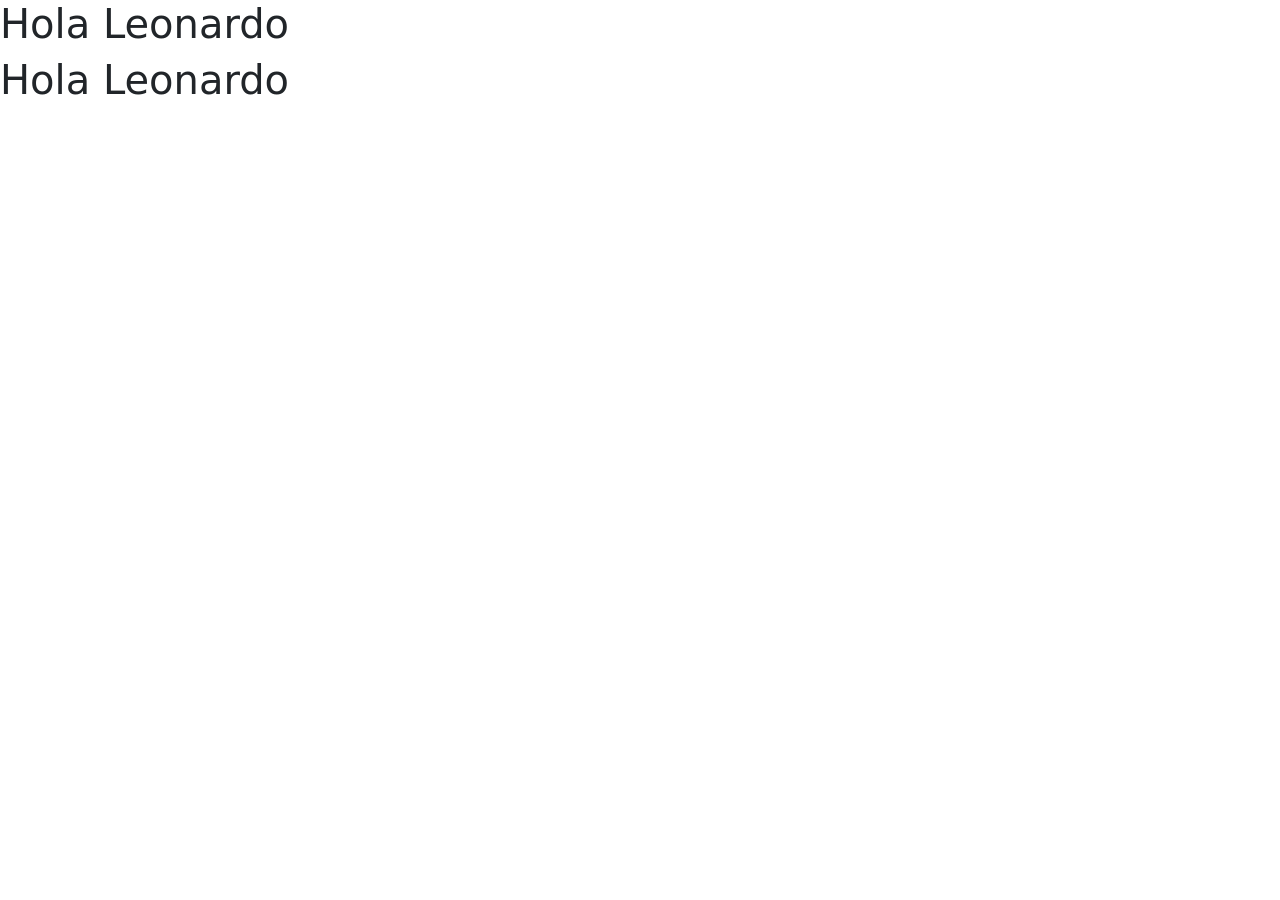
<file: templates/index.html>
<!DOCTYPE html>
<html lang="en">
<head>
    <!-- <link href="{{ url_for('static', path='css/base.css') }}" rel="stylesheet" type="text/css">-->
     <!-- Bootstrap CDN -->
    <link href="https://cdn.jsdelivr.net/npm/bootstrap@5.3.0/dist/css/bootstrap.min.css" rel="stylesheet">
    <script src="https://cdn.jsdelivr.net/npm/bootstrap@5.3.8/dist/js/bootstrap.bundle.min.js" integrity="sha384-FKyoEForCGlyvwx9Hj09JcYn3nv7wiPVlz7YYwJrWVcXK/BmnVDxM+D2scQbITxI" crossorigin="anonymous"></script>
    <!-- Bootstrap ICONS -->
    <link rel="stylesheet" href="https://cdn.jsdelivr.net/npm/bootstrap-icons@1.13.1/font/bootstrap-icons.min.css">
    <meta charset="UTF-8">
    <title>FastAPI + Jinja + Bootstrap</title>
</head>
<body>
<h1>Hola Leonardo</h1>
<div>
    <h1>Hola Leonardo</h1>
</div>

</body>
</html>
</file>
